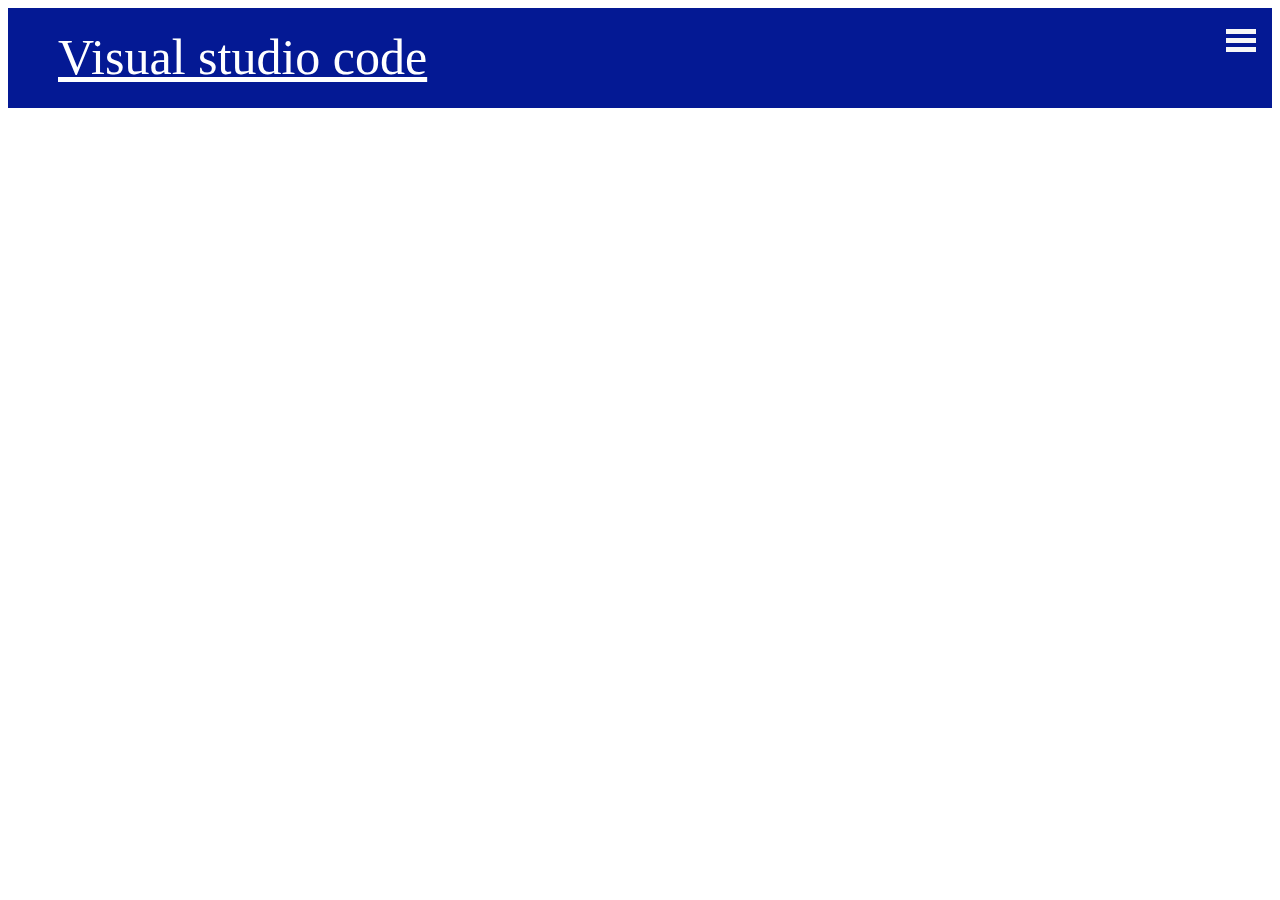
<file: index.html>
<!DOCTYPE html>
<html lang="en">
<head>
    <meta charset="UTF-8">
    <meta name="viewport" content="width=device-width, initial-scale=1.0">
    <meta http-equiv="X-UA-Compatible" content="ie=edge">
    <title>Document</title>
    <link rel="stylesheet" href="style.css">
</head>
<body>
    <div class="div1">
        <a class="a1" href="http://localhost:3000/Documents/proj/">Visual studio code</a>
        <button class="button1">
            <div class="div2"></div>
            <div class="div2"></div>
            <div class="div2"></div>
        </button>

    </div>
</body>
</html>
</file>
<file: style.css>
.div1{
    background: rgb(4, 25, 148);
    
    width: 100%;
    height: 100px;
    
}
.div2{

    background: rgb(247, 247, 247);
    width: 30px;
    height: 5px;
    margin-bottom: 4px;
    

}
.button1{

    float: right;
    margin-top: 20px;
    margin-right: 10px;
    background: none;
    border: none;
}
.a1{
    color: white;
    font-size: 50px;
    margin-left: 50px;
    margin-top: 20px;
    float: left;
}
</file>
